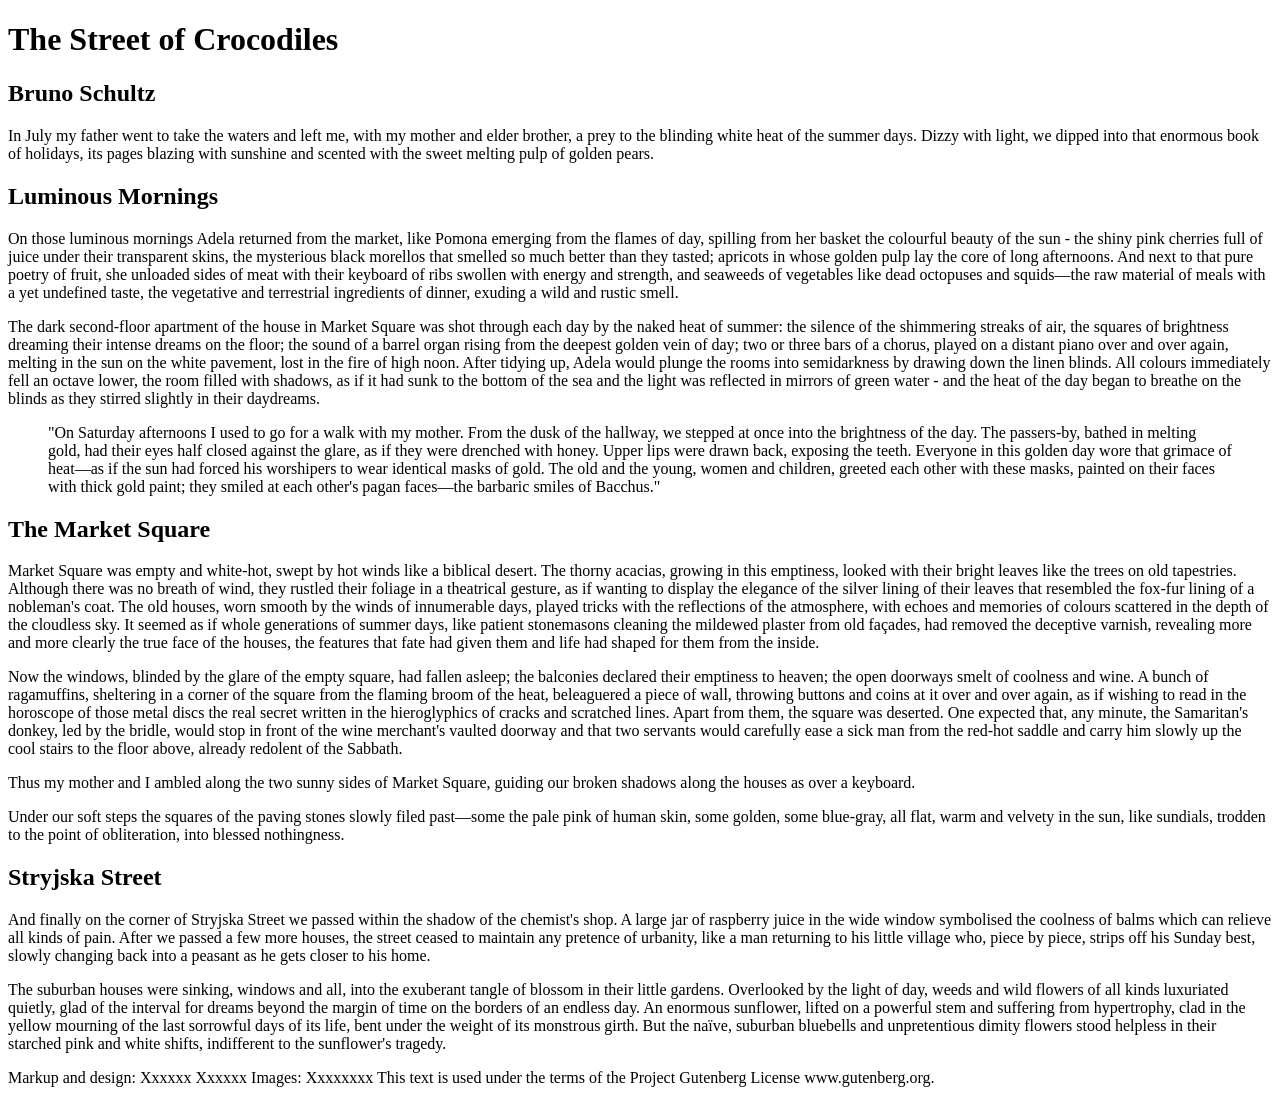
<file: index.html>
<!DOCTYPE html>

<html lang="en">
<head>

    <meta charset="utf-8"/>
    <meta name="Author" content="OranMcCambridge">
    <title>The Street Of Crocodiles</title>

</head>

<body>
<h1>The Street of Crocodiles</h1>

<h2>Bruno Schultz</h2>

<p>In July my father went to take the waters and left me, with my mother and elder brother, a
prey to the blinding white heat of the summer days. Dizzy with light, we dipped into that
enormous book of holidays, its pages blazing with sunshine and scented with the sweet
melting pulp of golden pears.</p>

<h2>Luminous Mornings</h2>

<p>On those luminous mornings Adela returned from the market, like Pomona emerging from
the flames of day, spilling from her basket the colourful beauty of the sun - the shiny pink
cherries full of juice under their transparent skins, the mysterious black morellos that
smelled so much better than they tasted; apricots in whose golden pulp lay the core of long
afternoons. And next to that pure poetry of fruit, she unloaded sides of meat with their
keyboard of ribs swollen with energy and strength, and seaweeds of vegetables like dead
octopuses and squids—the raw material of meals with a yet undefined taste, the vegetative
and terrestrial ingredients of dinner, exuding a wild and rustic smell.</p>

<p>The dark second-floor apartment of the house in Market Square was shot through each day
by the naked heat of summer: the silence of the shimmering streaks of air, the squares of
brightness dreaming their intense dreams on the floor; the sound of a barrel organ rising
from the deepest golden vein of day; two or three bars of a chorus, played on a distant piano
over and over again, melting in the sun on the white pavement, lost in the fire of high noon.
After tidying up, Adela would plunge the rooms into semidarkness by drawing down the
linen blinds. All colours immediately fell an octave lower, the room filled with shadows, as if
it had sunk to the bottom of the sea and the light was reflected in mirrors of green water -
and the heat of the day began to breathe on the blinds as they stirred slightly in their
daydreams.</p>

<blockquote>
  <p>"On Saturday afternoons I used to go for a walk with my mother. From the dusk of the
hallway, we stepped at once into the brightness of the day. The passers-by, bathed in melting
gold, had their eyes half closed against the glare, as if they were drenched with honey.
Upper lips were drawn back, exposing the teeth. Everyone in this golden day wore that
grimace of heat—as if the sun had forced his worshipers to wear identical masks of gold. The
old and the young, women and children, greeted each other with these masks, painted on
their faces with thick gold paint; they smiled at each other's pagan faces—the barbaric
smiles of Bacchus."</p>
</blockquote>

<h2>The Market Square</h2>

<p>Market Square was empty and white-hot, swept by hot winds like a biblical desert. The
thorny acacias, growing in this emptiness, looked with their bright leaves like the trees on
old tapestries. Although there was no breath of wind, they rustled their foliage in a
theatrical gesture, as if wanting to display the elegance of the silver lining of their leaves that
resembled the fox-fur lining of a nobleman's coat. The old houses, worn smooth by the
winds of innumerable days, played tricks with the reflections of the atmosphere, with
echoes and memories of colours scattered in the depth of the cloudless sky. It seemed as if
whole generations of summer days, like patient stonemasons cleaning the mildewed plaster
from old façades, had removed the deceptive varnish, revealing more and more clearly the
true face of the houses, the features that fate had given them and life had shaped for them
from the inside.</p>

<p>Now the windows, blinded by the glare of the empty square, had fallen asleep; the balconies
declared their emptiness to heaven; the open doorways smelt of coolness and wine.
A bunch of ragamuffins, sheltering in a corner of the square from the flaming broom of the
heat, beleaguered a piece of wall, throwing buttons and coins at it over and over again, as if
wishing to read in the horoscope of those metal discs the real secret written in the
hieroglyphics of cracks and scratched lines. Apart from them, the square was deserted. One
expected that, any minute, the Samaritan's donkey, led by the bridle, would stop in front of
the wine merchant's vaulted doorway and that two servants would carefully ease a sick man
from the red-hot saddle and carry him slowly up the cool stairs to the floor above, already
redolent of the Sabbath.</p>

<p>Thus my mother and I ambled along the two sunny sides of Market Square, guiding our
broken shadows along the houses as over a keyboard.</p>

<p>Under our soft steps the squares of the paving stones slowly filed past—some the pale pink
of human skin, some golden, some blue-gray, all flat, warm and velvety in the sun, like
sundials, trodden to the point of obliteration, into blessed nothingness.</p>

<h2>Stryjska Street</h2>

<p>And finally on the corner of Stryjska Street we passed within the shadow of the chemist's
shop. A large jar of raspberry juice in the wide window symbolised the coolness of balms
which can relieve all kinds of pain. After we passed a few more houses, the street ceased to
maintain any pretence of urbanity, like a man returning to his little village who, piece by
piece, strips off his Sunday best, slowly changing back into a peasant as he gets closer to his
home.</p>

<p>The suburban houses were sinking, windows and all, into the exuberant tangle of blossom in
their little gardens. Overlooked by the light of day, weeds and wild flowers of all kinds
luxuriated quietly, glad of the interval for dreams beyond the margin of time on the borders
of an endless day. An enormous sunflower, lifted on a powerful stem and suffering from
hypertrophy, clad in the yellow mourning of the last sorrowful days of its life, bent under the
weight of its monstrous girth. But the naïve, suburban bluebells and unpretentious dimity
flowers stood helpless in their starched pink and white shifts, indifferent to the sunflower's
tragedy.</p>

<p>Markup and design: Xxxxxx Xxxxxx
Images: Xxxxxxxx
This text is used under the terms of the Project Gutenberg License www.gutenberg.org.</p>



</body>
</file>
